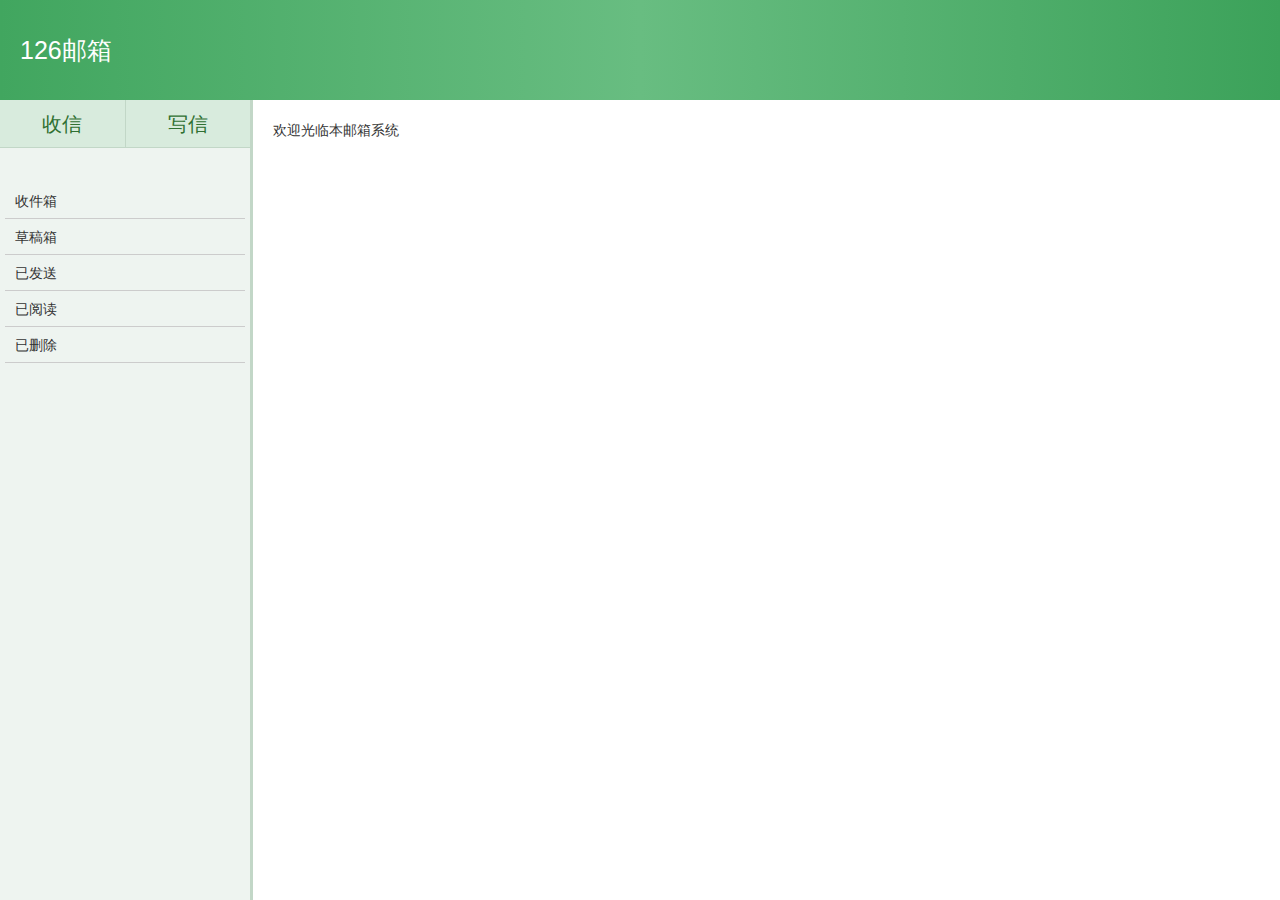
<file: index.html>
<!DOCTYPE html>
<html>
	<head>
		<meta charset="UTF-8">
		<title></title>
		<script src="js/jquery-3.1.0.min.js"></script>
		<link rel="stylesheet" type="text/css" href="css/style.css"/>
		<link rel="stylesheet" type="text/css" href="css/bootstrap.min.css"/>
		
	    <script src="js/app.js"></script>
	</head>
	<body>
		<div class="mycontainer">
			<header>126邮箱</header>
			<div class="wrap">
				<div class="menu">
					<ul class="btn1">
						<li class="rmail">收信</li>
						<li class="wmail">写信</li>
					</ul>
					
					<ul class="list">
						<li class="rmail">收件箱</li>
						<li class="save">草稿箱</li>
						<li class="sended">已发送</li>
						<li class="readed">已阅读</li>
						<li class="deleted">已删除</li>
					</ul>
					
				</div>
				<div class="content">
					<p>欢迎光临本邮箱系统</p>
					
				</div>
			</div>
		</div>
	</body>
</html>
</file>
<file: css/style.css>
*{ margin: 0; padding: 0;}

html,body{ height: 100%;}
li{ list-style: none;}

.mycontainer{
	display: flex;
	flex-direction: column;
	height: 100%;
}

header{
	height: 100px;
	line-height: 100px;
	font-size: 25px;
	color: #fff;
	padding-left: 20px;
	background: linear-gradient(90deg,#41a65f 0%,#68bd81 50%,#3ca25a 100%);
}

.wrap{
	flex-grow: 1;
	display: flex;
}

.menu{
	width:250px;
	background-color: #eef4f0;
}

.content{
	flex-grow:1;
	border-left:3px #c2d7c7 solid;
	padding:20px;
}

.btn1{
	display: flex;
}

.btn1 li:first-child{
	border-right:1px #c2d7c7 solid;
}
.btn1 li{
	flex-grow:1;
	height: 48px;
	text-align: center;
	line-height: 48px;
	background-color: #d8ebdd;
	font-size: 20px;
	color: #307032;
	border-bottom:1px #c2d7c7 solid;
	cursor: pointer;
}

.list {
	padding-top: 25px;
}

.list li{
	height: 36px;
	line-height: 36px;
	border-bottom:1px #ccc solid;
	margin:0 5px;
	padding-left:10px;
	cursor: pointer;
}


.smail{
	display: flex;
	width:100%
}

.form{
	flex-grow:1;
}

.namelist{
	width:250px;
	border-left:1px #d1d1d1 solid;
}


.sendbtn{
	padding: 25px 0;
	width:100%;
	border-bottom: 1px #ccc solid;
	padding-left:50px;
	margin-bottom: 20px;
}

.sendform{
	padding:0 30px;
}


#mcontent{
	width:100%;
	height: 200px;
}

.mlist li{
	height: 35px;
	line-height: 35px;
	border-bottom:1px #ccc solid;
	margin:0 20px;
}

.mlist .th{
	font-weight: bold;
}

.sendform .col-sm-1{
	padding-right:0;
}
</file>
